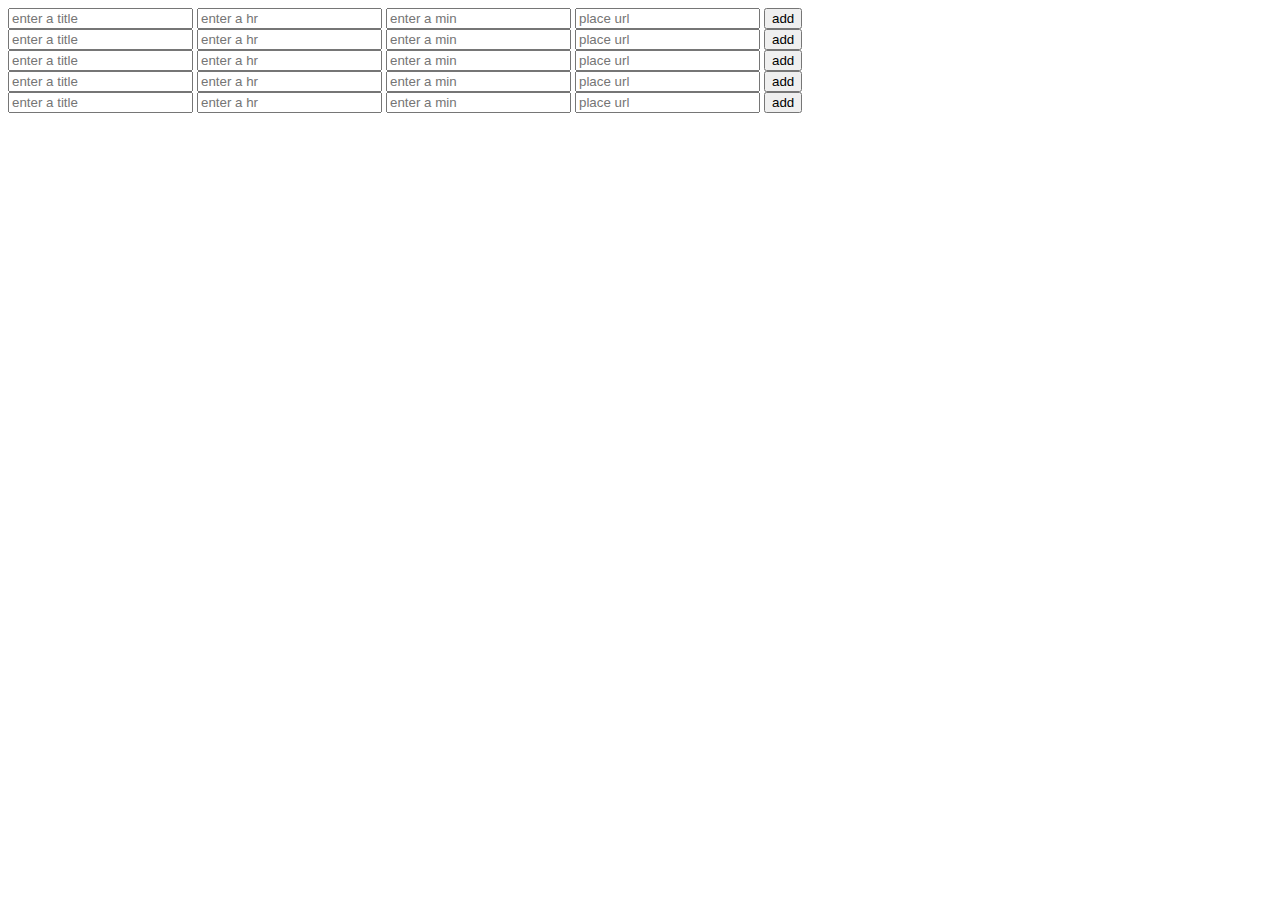
<file: fri.html>
<!DOCTYPE html>
<html>
    <head>
        
    <script src="mon.js"> </script>

    </head>
<body>
	<div id="clock">
  </div>
	<div class="flex">
	<div>
	<input type="text" id="d" placeholder="enter a title">
    <input type="number" id="a" placeholder="enter a hr">
	<input type="number" id="b" placeholder="enter a min">
	<input type="text" id="c" placeholder="place url">
	
	<button type="button" onclick="add()">add</button>
</div>
<div>
	<input type="text" id="d1" placeholder="enter a title">
    <input type="number" id="a1" placeholder="enter a hr">
	<input type="number" id="b1" placeholder="enter a min">
	<input type="text" id="c1" placeholder="place url">

	<button type="button" onclick="add1()">add</button>
</div>
<div>
	<input type="text" id="d2" placeholder="enter a title">
    <input type="number" id="a2" placeholder="enter a hr">
	<input type="number" id="b2" placeholder="enter a min">
	<input type="text" id="c2" placeholder="place url">
	<button type="button" onclick="add2()">add</button>
</div>
<div>
	<input type="text" id="d3" placeholder="enter a title">
    <input type="number" id="a3" placeholder="enter a hr">
	<input type="number" id="b3" placeholder="enter a min">
	<input type="text" id="c3" placeholder="place url">
	<button type="button" onclick="add3()">add</button>
</div>
<div>
	<input type="text" id="d4" placeholder="enter a title">
    <input type="number" id="a4" placeholder="enter a hr">
	<input type="number" id="b4" placeholder="enter a min">
	<input type="text" id="c4" placeholder="place url">
	<button type="button" onclick="add4()">add</button>
</div>

	</div>
</body>
</html>
</file>
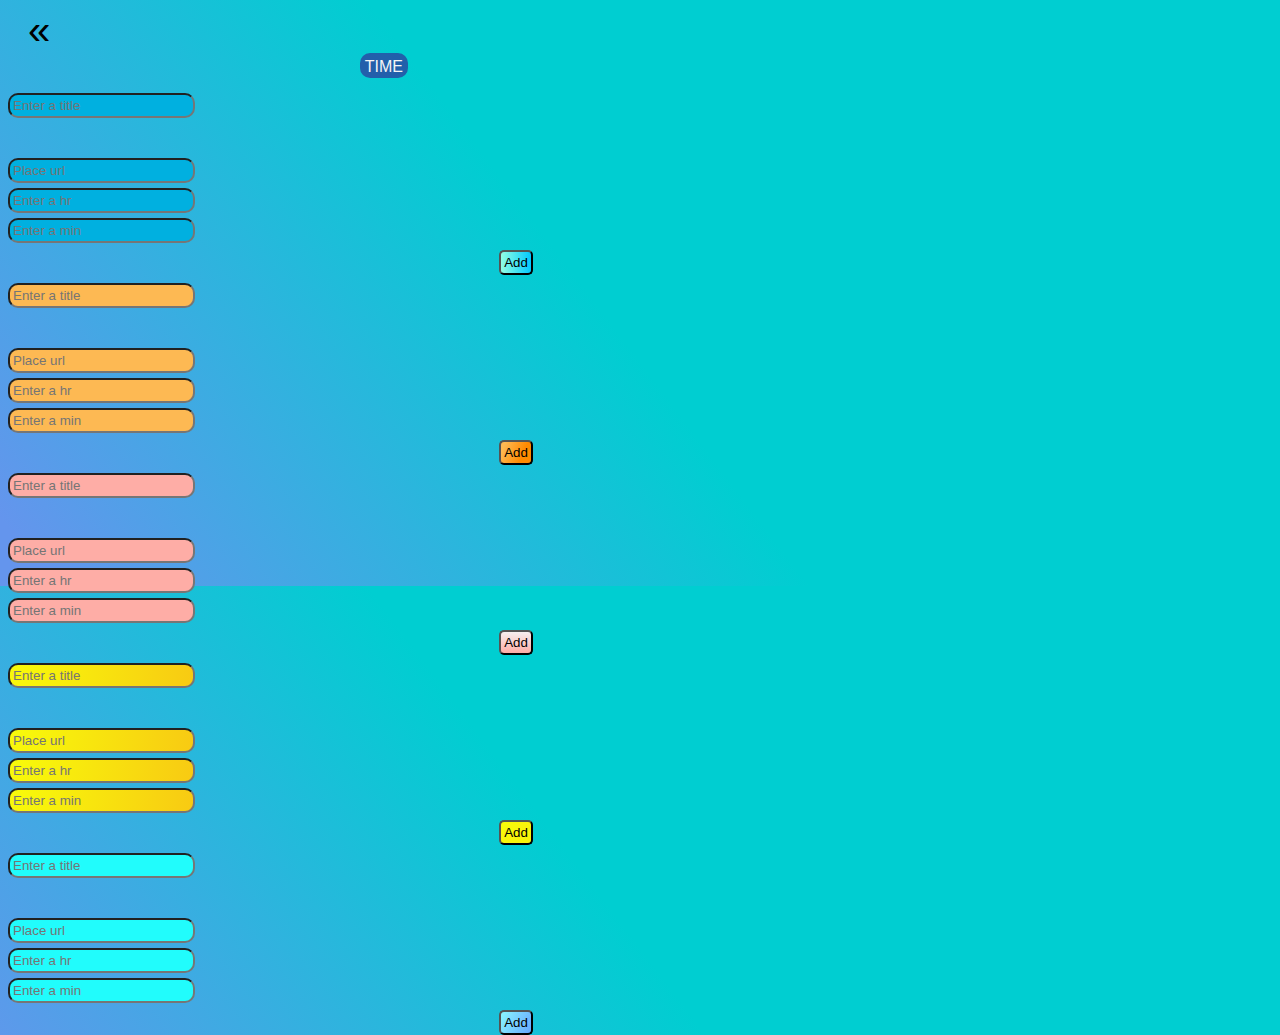
<file: mon.html>
<!DOCTYPE html>
<html>
<head>
	<meta charset="UTF-8">
    <meta name="viewport" content="width=device-width, initial-scale=1.0">
    <link rel="stylesheet" href="monstyle.css">
    <title>Document</title>
	<script src="mon.js"></script>
	<script src="jquery-3.1.0.min.js"></script>
	
</head>
<body>
	<a class='byak' href="index.html">«</a>
		<div class='data_bar'>
			<div>
				<div class='sub_1'>
					<input type="text" id="MONd" placeholder="Enter a title">
					<input type="text" id="MONc" placeholder="Place url">
					<input type="number" id="MONa" placeholder="Enter a hr">
					<input type="number" id="MONb" placeholder="Enter a min">
					<button type="button" onclick="MONadd()">Add</button>
				</div>
				
				<div class='sub_2'>
					<input type="text" id="MONd1" placeholder="Enter a title">
					<input type="text" id="MONc1" placeholder="Place url">
					<input type="number" id="MONa1" placeholder="Enter a hr">
					<input type="number" id="MONb1" placeholder="Enter a min">
					<button type="button" onclick="MONadd1()">Add</button>
				</div>
				
				<div class="sub_3">
					<input type="text" id="MONd2" placeholder="Enter a title">
					<input type="text" id="MONc2" placeholder="Place url">
					<input type="number" id="MONa2" placeholder="Enter a hr">
					<input type="number" id="MONb2" placeholder="Enter a min">
					<button type="button"onclick="MONadd2()">Add</button>
				</div>
				
				<div class="sub_4">
					<input type="text" id="MONd3" placeholder="Enter a title">
					<input type="text" id="MONc3" placeholder="Place url">
					<input type="number" id="MONa3" placeholder="Enter a hr">
					<input type="number" id="MONb3" placeholder="Enter a min">
					<button type="button" onclick="MONadd3()">Add</button>
				</div>
				
				<div class="sub_5">
					<input type="text" id="MONd4" placeholder="Enter a title">
					<input type="text" id="MONc4" placeholder="Place url">
					<input type="number" id="MONa4" placeholder="Enter a hr">
					<input type="number" id="MONb4" placeholder="Enter a min">
					<button type="button" onclick="MONadd4()">Add</button>
				</div>
			</div>
			<div id="clock">TIME</div>
		</div>
	</body>
	</html>
</file>
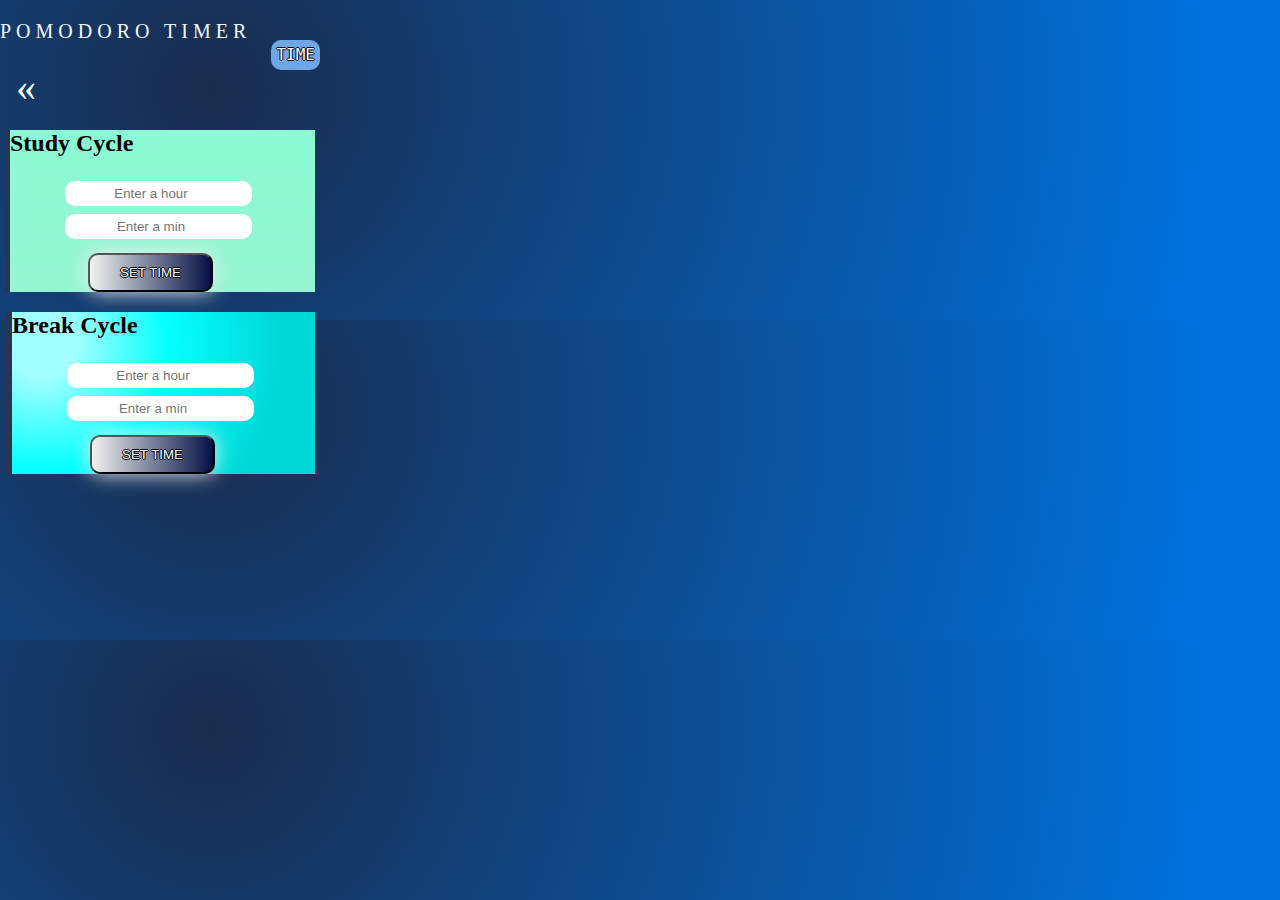
<file: pomo_timer.html>
<!DOCTYPE html>
<html>
<head>
	<link rel="stylesheet" href="pomo_style.css">
	<script src="pomo_scipto.js"> </script>
	<script src="jquery-3.1.0.min.js"></script>
</head>
<body>
	<div id="clock">TIME</div>
	<p>POMODORO TIMER</p>
		<a class='byak_1' href="index.html">&#171;</a>
		<div class="study">
			<h2>Study Cycle</h2>
			<input type="number" id="hr" placeholder="Enter a hour">
			<input type="number" id="mins" placeholder="Enter a min">
			<button  type="button" onclick="take()">set time</button>
			</div>
			
		<div class="break">
			<h2>Break Cycle</h2>
			<input type="number" id="hr1" placeholder="Enter a hour">
			<input type="number" id="mins1" placeholder="Enter a min">
			<button type="button" onclick="take1()">set time</button>
		</div>
</body>	
</html>
</file>
<file: monstyle.css>
body{
    font-family: 'Montserrat', sans-serif;
    height: 570px;
    width: 400px;
    background-color: #6495ed;
    background-image: linear-gradient(53deg, #6495ed 3%, #00ced1 47%);

  }
.data_bar{
    display: flex;
}

#MONd,#MONd1,#MONd2,#MONd3,#MONd4,#MONc,#MONc1,#MONc2,#MONc3,#MONc4{
    border-radius:10px;
    padding: 3px;
    margin-top: 40px;
}

#MONa,#MONa1,#MONa2,#MONa3,#MONa4,#MONb,#MONb1,#MONb2,#MONb3,#MONb4{
    border-radius:10px;
    padding: 3px;
    margin-top: 5px;

}

.data_bar button{
    display: flex;
    justify-content: center;
    position: absolute;
    left: 39%;
    padding: 3px;
    margin: 7px 0 13px 0;
    border-radius: 5px;
}


#clock{
    height: 15px;
    padding: 5px;
    color: whitesmoke;
    border-radius: 10px;
    background: #322797a8;
    margin-bottom: 0;
}

#clock :hover{
    box-shadow: 2px 2px 2px 2px rgba(255, 255, 255, 0.637);
    transition: all .5s ease 0s;
}

.byak {
    text-decoration: none;
    margin-left: 5%;
    font-size: 40px;
    color: rgb(0, 0, 0);
    transition: all .5s ease 1s;
}
.byak :hover{
    transform: translatey(10px);
}

.sub_1 input{
    background: #00b0e0;
}
.sub_1 button{    
    background-image: linear-gradient(to right, #92fee3 0%, #00c9ff 100%);
}
.sub_1 button:hover{
box-shadow: 0px 3px #686659a2,3px 0px #686659a2, -3px 0px #686659a2, 0px -3px #686659a2;
transition: all .5s ease 0s;
}

.sub_2 input{
    background: rgba(253,185,83,1);
}
.sub_2 button{
    background-image: linear-gradient( 112.7deg,  rgba(253,185,83,1) 11.4%, rgba(255,138,0,1) 70.2% );
}
.sub_2 button:hover{
    box-shadow: 2px 2px 2px 2px rgba(104, 102, 89, 0.637);
    transition: all .5s ease 0s;
}

.sub_3 input{
    background: #feada6 ;
}
.sub_3 button{
    background-image: linear-gradient(to top, #feada6 0%, #f5efef 100%);
}
.sub_3 button:hover{
    box-shadow: 2px 2px 2px 2px rgba(104, 102, 89, 0.637);
    transition: all .5s ease 0s;
}

.sub_4 input{
    background-image: radial-gradient( circle 929px at 0.6% 1.3%,  rgba(248,251,10,1) 0%, rgba(248,47,47,1) 82.6% );}
.sub_4 button{
    background-image: radial-gradient( circle 929px at 0.6% 1.3%,  rgba(248,251,10,1) 0%, rgba(248,47,47,1) 82.6% );}
.sub_4 button:hover{
    box-shadow: 2px 2px 2px 2px rgba(185, 176, 118, 0.637);
    transition: all .5s ease 0s;
}

.sub_5 input{
    background:#21fcfc;
}
.sub_5 button{
    background-image: linear-gradient(120deg, #89f7fe 0%, #66a6ff 100%);
}
.sub_5 button:hover{
    box-shadow: 2px 2px 2px 2px rgba(104, 102, 89, 0.637);
    transition: all .5s ease 0s;
    }

/* title MONd url MONc
hr MONa min MONb

#MONd1 , #MONd2,#MONd ,#MONd3 ,#MONd4,#MONa,#MONa1,#MONa2,#MONa3,#MONa4,#MONb,#MONb1,#MONb2,#MONb3,#MONb4,
#MONc,#MONc1,#MONc2,#MONc3,#MONc4{  }

.testo{
    clip-path: polygon(100% 0, 100% 13%, 0 52%, 0 0);
}

background-color: #FBAB7E;
background-image: linear-gradient(62deg, #FBAB7E 0%, #F7CE68 100%);

    background: linear-gradient(90deg,#6495ED,#00CED1);
    background-image: linear-gradient(to top, #accbee 0%, #e7f0fd 100%)

*/
</file>
<file: pomo_style.css>
body{
    background-image: radial-gradient( circle farthest-corner at 16.5% 28.1%,  rgb(26, 44, 77) 0%, rgba(0,112,218,1) 90% );
    padding: 0;
    margin: 0;
    height: 300px;
    width: 320px;
}

#clock{
    font-family:monospace;
    height: 15px;
    font-size: large;
    padding: 5px 5px 10px 5px;
    color: rgb(255, 255, 255);
    text-shadow: 0 1px black,1px 0 black,-1px 0 black,0 -1px black;
    border-radius: 10px;
    background: #6fa7e6;
    margin-top: 20px;
    float: right;
}

#clock :hover{
    box-shadow: 2px 2px 2px 2px rgba(255, 255, 255, 0.637);
    transition: all .5s ease 0s;
}

.byak_1{
    text-decoration: none;
    margin-left: 5%;
    margin-top: 0px;
    font-size: 40px;
    color: rgb(255, 255, 255);
    transition: all .5s ease 1s;
}
p{
    font-family: Anurati Regular;
    letter-spacing: 5px;
    font-size: 20px;
    color: aliceblue;

}
input{
    border-style:none;
    border-radius: 10px;
    padding:5px;
    margin:4px;
    text-align: center;
    margin-left: 55px;    
}
.study{
    background:linear-gradient(#8bfad3,#95f5d3);
    border-left-style: solid;
    border-color: #293552;
    border-width:5px;
    margin: 5px;   
}
.break{
    background-image: radial-gradient( circle farthest-corner at 10% 20%,  rgba(161,255,255,1) 11.3%, rgba(6,255,255,1) 41.2%, rgba(0,216,216,1) 77.8% );
    border-left-style: solid; 
    border-color: #293552;
    border-width:7px;
    margin: 5px; 
}

button {background-image: linear-gradient(to right, #F0F2F0 0%, #000C40  51%, #F0F2F0  100%)}
button {
   margin: 10px;
   padding: 10px 30px;
   text-align: center;
   text-transform: uppercase;
   transition: 0.5s;
   background-size: 200% auto;
   color: white;            
   box-shadow: 0 0 20px #eee;
   border-radius: 10px;
   display: block;
   margin-left: 78px;
   text-shadow: 0 1px black,1px 0 black,-1px 0 black,0 -1px black;
}

 button:hover {
   background-position: right center;
   color: #fff;
   text-decoration: none;
 }
</file>
